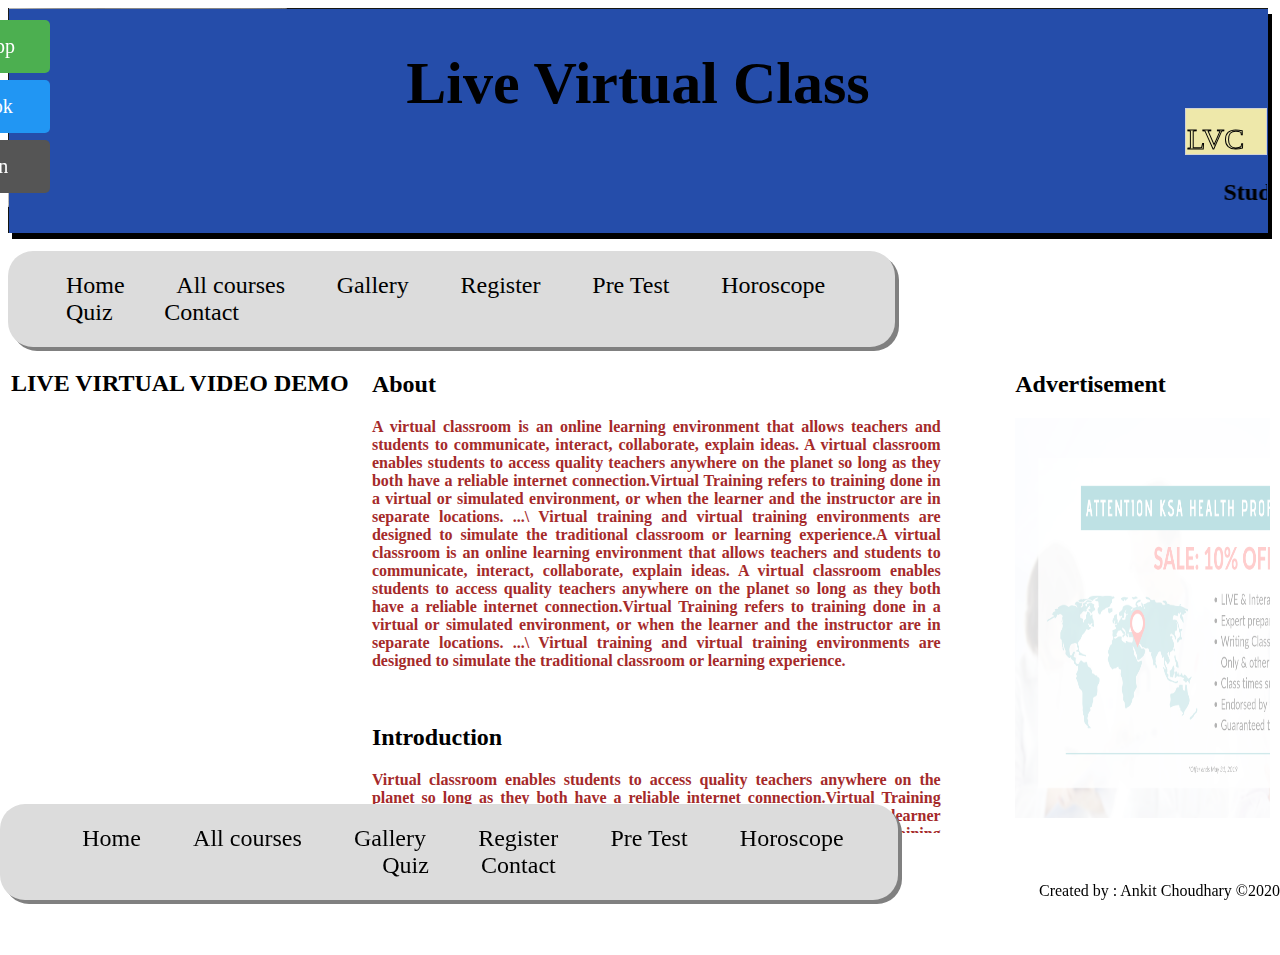
<file: index.html>
<!DOCTYPE html>
<html>
    <head>

        <title>Live Virtual Class</title>
        <link rel="stylesheet" href="css/style.css">

    </head>
    <body>
        <header style="background-image: url(assets/background.jpg);">
            <h1>Live Virtual Class</h1>
           <div id="canvas"><canvas id="myCanvas" width="80%" height="45%" style="border:1px solid #d3d3d3;background-color:palegoldenrod;" >
                </canvas>
                
                <script>
                var c = document.getElementById("myCanvas");
                var ctx = c.getContext("2d");
                ctx.font = "30px Italic";
                ctx.textAlign='left';
                ctx.strokeText("LVC",1,40);
                </script></div>
                   <h2> <marquee>Study.Learn.Achieve</marquee></h2>
                    


        </header>
        <div id="social"><a href="www.facebook.com" id="facebook">Facebook</a>
            <a href="www.linkedin.com" id="linkedin">LinkedIn</a>
        <a href="www.whatsapp.com" id="whatsapp">Whatsapp</a></div> <br>
        
        <nav>
        <ul>
            <h2>
                <li><a href="index.html">Home</a></li>&nbsp;&nbsp;
                <li><a href="courses.html">All courses</a></li>&nbsp;&nbsp;
                <li><a href="gallery.html">Gallery</a></li>&nbsp;&nbsp;
                <li><a href="Registration.html">Register</a></li>&nbsp;&nbsp;
                <li><a href="pretest.html">Pre Test</a></li>&nbsp;&nbsp;
                <li><a href="testing.html">Horoscope</a></li>&nbsp;&nbsp;
                <li><a href="quiz.html">Quiz</a></li>&nbsp;&nbsp;
                <li><a href="contact.html">Contact</a></li>
            </h2>
        </ul>


        </nav>
        <section>
            <article>
                <div>
                    <div id="div1">
                       <h2> LIVE VIRTUAL VIDEO DEMO</h2>
                        <iframe width="350" height="560" src="https://www.youtube.com/embed/gqYSdflvfQk" 
                        frameborder="0" allow="accelerometer; autoplay; encrypted-media; gyroscope; picture-in-picture" allowfullscreen></iframe>
                    </div>

            
                <div id="div2">
                        <h2>About</h2><p>A virtual classroom is an online learning environment that allows teachers and students to communicate, interact, collaborate, explain ideas. 
                            A virtual classroom enables students to access quality teachers anywhere on the planet so long as they both have a reliable internet connection.Virtual Training refers to training done in a virtual or simulated environment, or when the learner and the instructor are in separate locations. ...\
                             Virtual training and virtual training environments are designed to simulate the traditional classroom or learning experience.A virtual classroom is an online learning environment that allows teachers and students to communicate, interact, collaborate, explain ideas. 
                            A virtual classroom enables students to access quality teachers anywhere on the planet so long as they both have a reliable internet connection.Virtual Training refers to training done in a virtual or simulated environment, or when the learner and the instructor are in separate locations. ...\
                             Virtual training and virtual training environments are designed to simulate the traditional classroom or learning experience. </p><br><h2>Introduction</h2><p> Virtual classroom enables students to access quality teachers anywhere on the planet so long as they both have a reliable internet connection.Virtual Training refers to training done in a virtual or simulated environment, or when the learner and the instructor are in separate locations. ...\
                             Virtual training and virtual training environments are designed to simulate the traditional classroom or learning experience.A virtual classroom is an online learning environment that allows teachers and students to communicate, interact, collaborate, explain ideas. 
                            </p>
            </div>
            <div id="div3">
                <h2>Advertisement</h2>
                <img src="assets/ad2.png" width="400px" height="400px">
            </div>
</div>        </article>
        </section>
       <footer align="center"> <nav>
        <ul>
            <h2>
                <li><a href="index.html">Home</a></li>&nbsp;&nbsp;
                <li><a href="courses.html">All courses</a></li>&nbsp;&nbsp;
                <li><a href="gallery.html">Gallery</a></li>&nbsp;&nbsp;
                <li><a href="Registration.html">Register</a></li>&nbsp;&nbsp;
                <li><a href="pretest.html">Pre Test</a></li>&nbsp;&nbsp;
                <li><a href="testing.html">Horoscope</a></li>&nbsp;&nbsp;
                <li><a href="quiz.html">Quiz</a></li>&nbsp;&nbsp;
                <li><a href="contact.html">Contact</a></li>
            </h2>
        </ul>


        </nav></footer>
        <footer align="right">Created by : Ankit Choudhary&nbsp;&copy;2020</footer>
    </body>
</html>
</file>
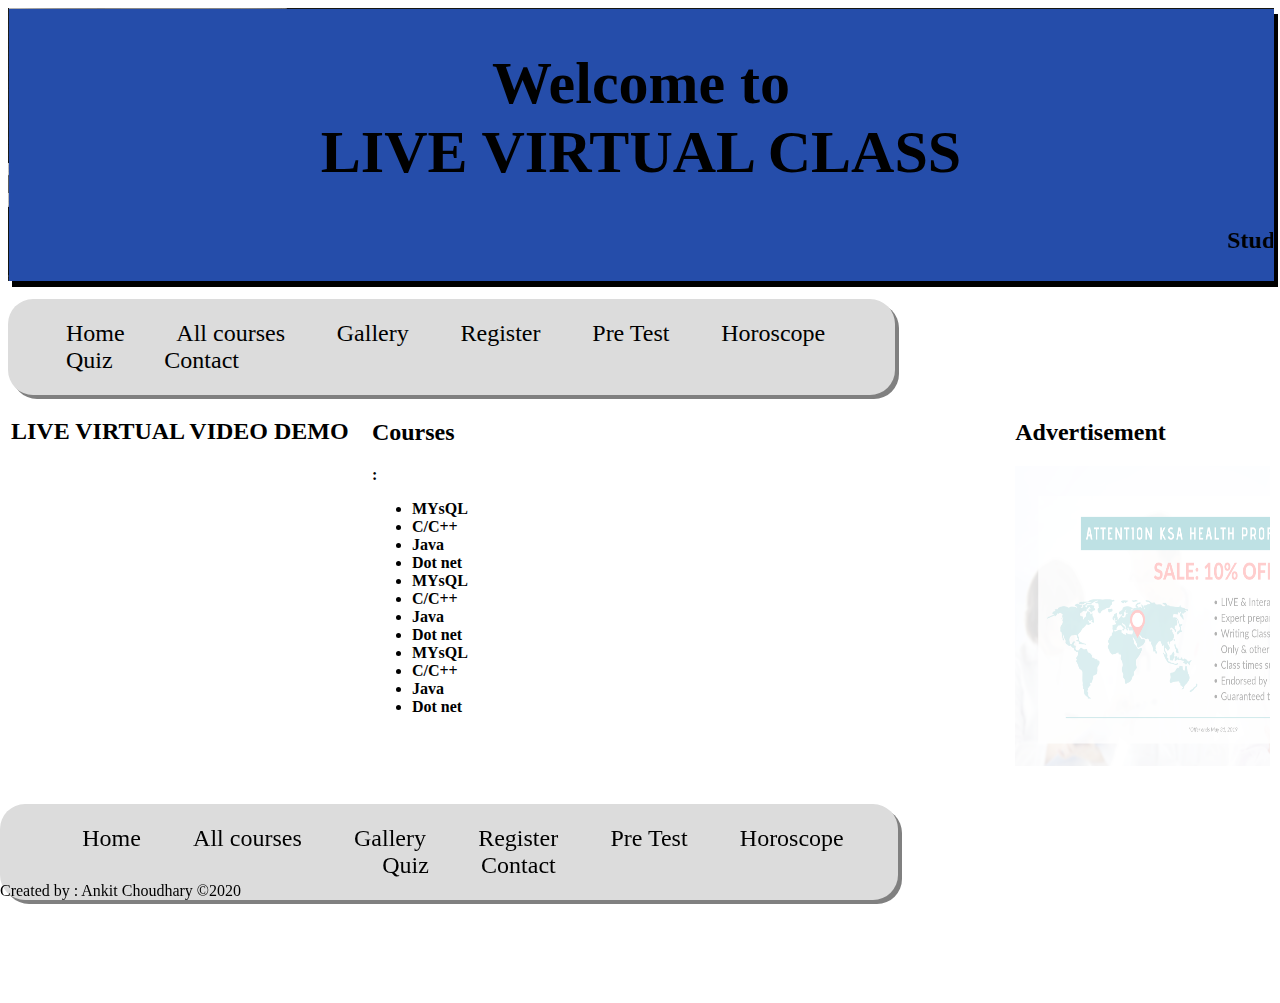
<file: courses.html>
<!DOCTYPE html>
<html>
    <head>
        <meta name="viewport" content="width=device-width, initial-scale=1.0">
        <title>Live Virtual Class</title>
        <link rel="stylesheet" href="css/style.css">

    </head>
    <body>
        <header style="background-image: url(assets/background.jpg); width: 100%; height: 25%;">
                
                    <h1>Welcome to<br>LIVE VIRTUAL CLASS</h1>
                   <h2> <marquee>Study.Learn.Achieve</marquee></h2>
                    


        </header><br>
        <nav>
        <ul>
            <h2>
                <li><a href="index.html">Home</a></li>&nbsp;&nbsp;
                <li><a href="courses.html">All courses</a></li>&nbsp;&nbsp;
                <li><a href="gallery.html">Gallery</a></li>&nbsp;&nbsp;
                <li><a href="Registration.html">Register</a></li>&nbsp;&nbsp;
                <li><a href="pretest.html">Pre Test</a></li>&nbsp;&nbsp;
                <li><a href="testing.html">Horoscope</a></li>&nbsp;&nbsp;
                <li><a href="quiz.html">Quiz</a></li>&nbsp;&nbsp;
                <li><a href="Contact.html">Contact</a></li>
            </h2>
        </ul>


        </nav>
        <section>
            <article>
                <div>
                    <div id="div1">
                       <h2> LIVE VIRTUAL VIDEO DEMO</h2>
                        <iframe width="350" height="550" src="https://www.youtube.com/embed/gqYSdflvfQk" 
                        frameborder="0" allow="accelerometer; autoplay; encrypted-media; gyroscope; picture-in-picture" allowfullscreen></iframe>
                    </div>

            
                <div id="div2"><b>
                        <h2>Courses</h2>:<br>
                        <ul>
                            <li>MYsQL</li>
                            <li>C/C++</li>
                            <li>Java</li>
                            <li>Dot net</li>
                            <li>MYsQL</li>
                            <li>C/C++</li>
                            <li>Java</li>
                            <li>Dot net</li>
                            <li>MYsQL</li>
                            <li>C/C++</li>
                            <li>Java</li>
                            <li>Dot net</li>
                        </ul>
            </b></div>
            <div id="div3">
                <h2>Advertisement</h2>
                <img src="assets/ad2.png" width="400px" height="300px">
            </div>
</div>        </article>
        </section>
       <footer align="center"> <nav>
        <ul>
            <h2>
                <li><a href="index.html">Home</a></li>&nbsp;&nbsp;
                <li><a href="courses.html">All courses</a></li>&nbsp;&nbsp;
                <li><a href="gallery.html">Gallery</a></li>&nbsp;&nbsp;
                <li><a href="Registration.html">Register</a></li>&nbsp;&nbsp;
                <li><a href="pretest.html">Pre Test</a></li>&nbsp;&nbsp;
                <li><a href="testing.html">Horoscope</a></li>&nbsp;&nbsp;
                <li><a href="quiz.html">Quiz</a></li>&nbsp;&nbsp;
                <li><a href="Contact.html">Contact</a></li>
            </h2>
        </ul>


        </nav></footer>
        <footer align="left">Created by : Ankit Choudhary&nbsp;&copy;2020</footer>
    </body>
</html>
</file>
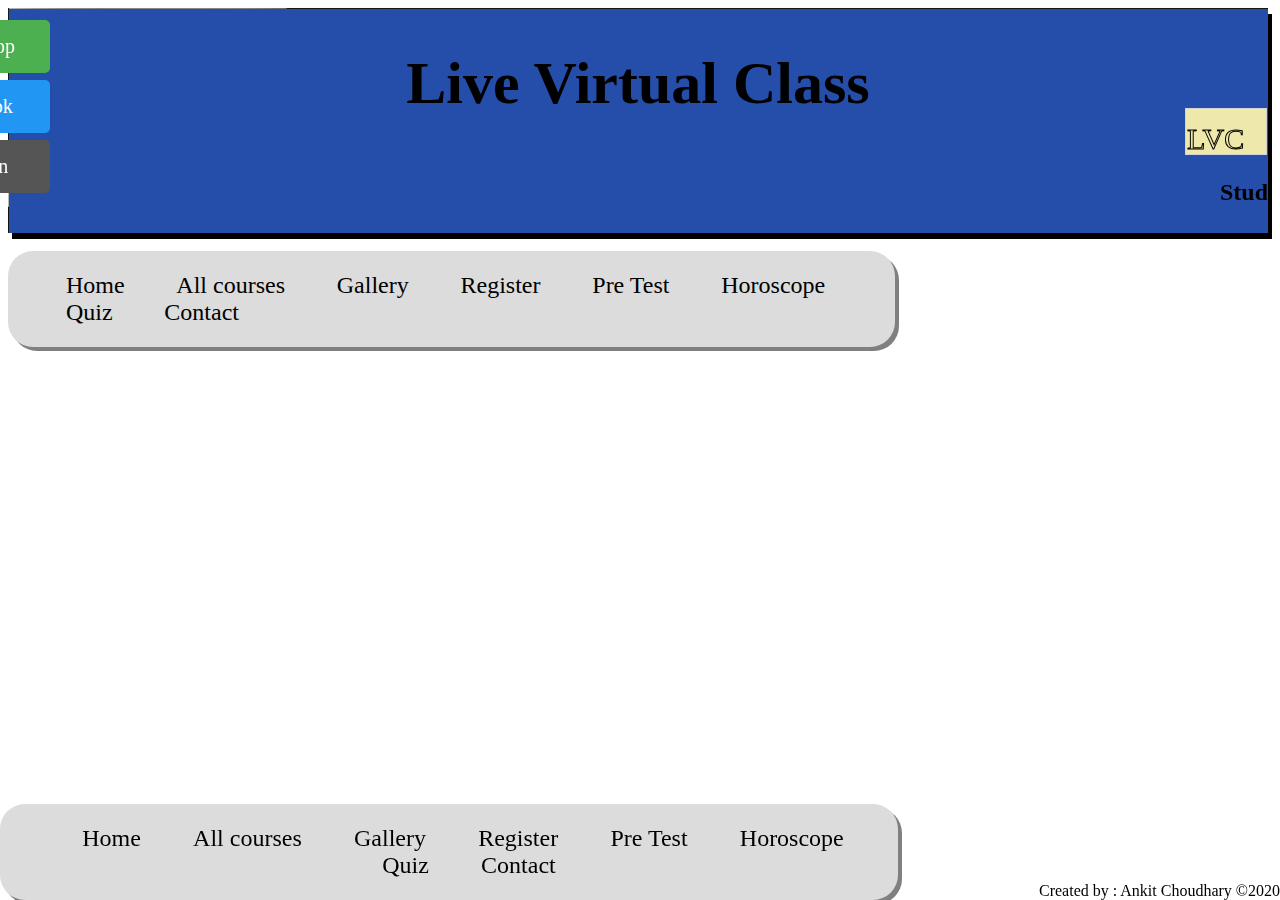
<file: form.html>
<!DOCTYPE html>
<html>
    <head>

        <title>Live Virtual Class</title>
        <link rel="stylesheet" href="css/style.css">

    </head>
    <body>
        <header style="background-image: url(assets/background.jpg);">
            <h1>Live Virtual Class</h1>
           <div id="canvas"><canvas id="myCanvas" width="80%" height="45%" style="border:1px solid #d3d3d3;background-color:palegoldenrod;" >
                </canvas>
                
                <script>
                var c = document.getElementById("myCanvas");
                var ctx = c.getContext("2d");
                ctx.font = "30px Italic";
                ctx.textAlign='left';
                ctx.strokeText("LVC",1,40);
                </script></div>
                   <h2> <marquee>Study.Learn.Achieve</marquee></h2>
                    


        </header>
        <div id="social"><a href="www.facebook.com" id="facebook">Facebook</a>
            <a href="www.linkedin.com" id="linkedin">LinkedIn</a>
        <a href="www.whatsapp.com" id="whatsapp">Whatsapp</a></div> <br>
        
        <nav>
        <ul>
            <h2>
                <li><a href="index.html">Home</a></li>&nbsp;&nbsp;
                <li><a href="courses.html">All courses</a></li>&nbsp;&nbsp;
                <li><a href="gallery.html">Gallery</a></li>&nbsp;&nbsp;
                <li><a href="Registration.html">Register</a></li>&nbsp;&nbsp;
                <li><a href="pretest.html">Pre Test</a></li>&nbsp;&nbsp;
                <li><a href="testing.html">Horoscope</a></li>&nbsp;&nbsp;
                <li><a href="quiz.html">Quiz</a></li>&nbsp;&nbsp;
                <li><a href="Contact.html">Contact</a></li>
            </h2>
        </ul>


        </nav>
        <section>
            <article>
                        
            </article>
        </section>
       <footer align="center"> <nav>
        <ul>
            <h2>
                <li><a href="index.html">Home</a></li>&nbsp;&nbsp;
                <li><a href="courses.html">All courses</a></li>&nbsp;&nbsp;
                <li><a href="gallery.html">Gallery</a></li>&nbsp;&nbsp;
                <li><a href="Registration.html">Register</a></li>&nbsp;&nbsp;
                <li><a href="pretest.html">Pre Test</a></li>&nbsp;&nbsp;
                <li><a href="testing.html">Horoscope</a></li>&nbsp;&nbsp;
                <li><a href="quiz.html">Quiz</a></li>&nbsp;&nbsp;
                <li><a href="Contact.html">Contact</a></li>
            </h2>
        </ul>


        </nav></footer>
        <footer align="right">Created by : Ankit Choudhary&nbsp;&copy;2020</footer>
    </body>
</html>
</file>
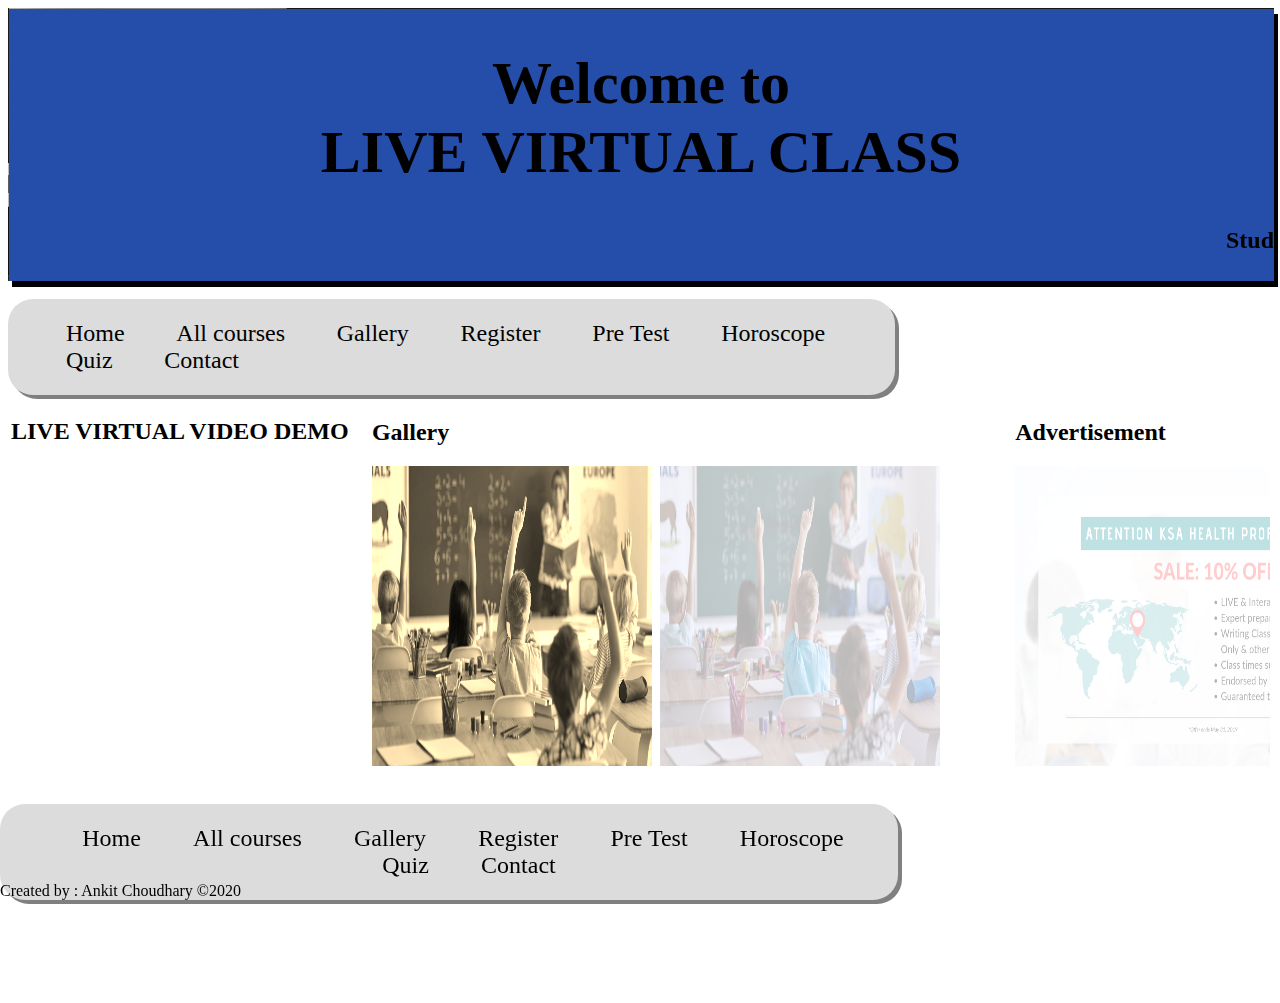
<file: gallery.html>
<!DOCTYPE html>
<html>
    <head>

        <title>Live Virtual Class</title>
        <link rel="stylesheet" href="css/style.css">

    </head>
    <body>
        <header style="background-image: url(assets/background.jpg); width: 100%; height: 25%;">
                
                    <h1>Welcome to<br>LIVE VIRTUAL CLASS</h1>
                   <h2> <marquee>Study.Learn.Achieve</marquee></h2>
                    


        </header><br>
        <nav>
        <ul>
            <h2>
                <li><a href="index.html">Home</a></li>&nbsp;&nbsp;
                <li><a href="courses.html">All courses</a></li>&nbsp;&nbsp;
                <li><a href="gallery.html">Gallery</a></li>&nbsp;&nbsp;
                <li><a href="Registration.html">Register</a></li>&nbsp;&nbsp;
                <li><a href="pretest.html">Pre Test</a></li>&nbsp;&nbsp;
                <li><a href="testing.html">Horoscope</a></li>&nbsp;&nbsp;
                <li><a href="quiz.html">Quiz</a></li>&nbsp;&nbsp;
                <li><a href="Contact.html">Contact</a></li>
            </h2>
        </ul>


        </nav>
        <section>
            <article>
                <div>
                    <div id="div1">
                       <h2> LIVE VIRTUAL VIDEO DEMO</h2>
                        <iframe width="350" height="560" src="https://www.youtube.com/embed/gqYSdflvfQk" 
                        frameborder="0" allow="accelerometer; autoplay; encrypted-media; gyroscope; picture-in-picture" allowfullscreen></iframe>
                    </div>

            
                <div id="div2">
                        <h2>Gallery</h2>
                        <img src="assets/gallery.jpg" width="280px" height="300px" id="sepia">&nbsp;
                        <img src="assets/gallery.jpg" width="280px" height="300px" id="blur">&nbsp;
                        
            </div>
            <div id="div3">
                <h2>Advertisement</h2>
                <img src="assets/ad2.png" width="400px" height="300px">
            </div>
</div>        </article>
        </section>
       <footer align="center"> <nav>
        <ul>
            <h2>
                <li><a href="index.html">Home</a></li>&nbsp;&nbsp;
                <li><a href="courses.html">All courses</a></li>&nbsp;&nbsp;
                <li><a href="gallery.html">Gallery</a></li>&nbsp;&nbsp;
                <li><a href="Registration.html">Register</a></li>&nbsp;&nbsp;
                <li><a href="pretest.html">Pre Test</a></li>&nbsp;&nbsp;
                <li><a href="testing.html">Horoscope</a></li>&nbsp;&nbsp;
                <li><a href="quiz.html">Quiz</a></li>&nbsp;&nbsp;
                <li><a href="Contact.html">Contact</a></li>
            </h2>
        </ul>


        </nav></footer>
        <footer align="left">Created by : Ankit Choudhary&nbsp;&copy;2020</footer>
    </body>
</html>
</file>
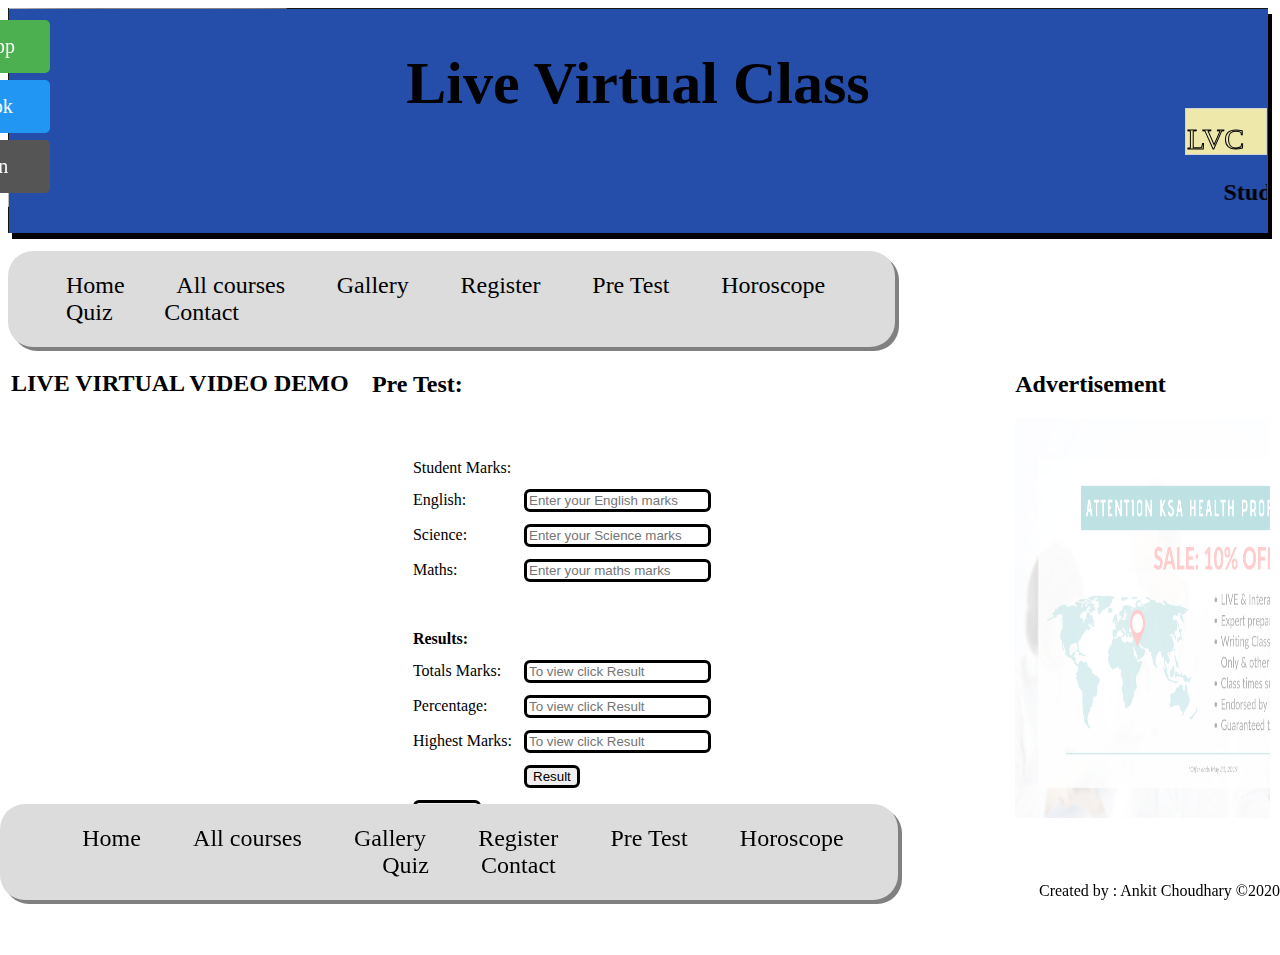
<file: pretest.html>
<!DOCTYPE html>
<html>
    <head>

        <title>Live Virtual Class</title>
        <link rel="stylesheet" href="css/style.css">
        <script src="js/script.js"></script>

    </head>
    <body>
        <header style="background-image: url(assets/background.jpg);">
            <h1>Live Virtual Class</h1>
           <div id="canvas"><canvas id="myCanvas" width="80%" height="45%" style="border:1px solid #d3d3d3;background-color:palegoldenrod;" >
                </canvas>
                
                <script>
                var c = document.getElementById("myCanvas");
                var ctx = c.getContext("2d");
                ctx.font = "30px Italic";
                ctx.textAlign='left';
                ctx.strokeText("LVC",1,40);
                </script></div>
                   <h2> <marquee>Study.Learn.Achieve</marquee></h2>
                    


        </header>
        <div id="social"><a href="www.facebook.com" id="facebook">Facebook</a>
            <a href="www.linkedin.com" id="linkedin">LinkedIn</a>
        <a href="www.whatsapp.com" id="whatsapp">Whatsapp</a></div> <br>
        
        <nav>
        <ul>
            <h2>
                <li><a href="index.html">Home</a></li>&nbsp;&nbsp;
                <li><a href="courses.html">All courses</a></li>&nbsp;&nbsp;
                <li><a href="gallery.html">Gallery</a></li>&nbsp;&nbsp;
                <li><a href="Registration.html">Register</a></li>&nbsp;&nbsp;
                <li><a href="pretest.html">Pre Test</a></li>&nbsp;&nbsp;
                <li><a href="testing.html">Horoscope</a></li>&nbsp;&nbsp;
                <li><a href="quiz.html">Quiz</a></li>&nbsp;&nbsp;
                <li><a href="Contact.html">Contact</a></li>
            </h2>
        </ul>


        </nav>
        <section>
            <article>
                <div>
                    <div id="div1">
                       <h2> LIVE VIRTUAL VIDEO DEMO</h2>
                        <iframe width="350" height="560" src="https://www.youtube.com/embed/gqYSdflvfQk" 
                        frameborder="0" allow="accelerometer; autoplay; encrypted-media; gyroscope; picture-in-picture" allowfullscreen></iframe>
                    </div>

            
                <div id="div2">
                        <h2>Pre Test:</h2>
                        
                            <form method="POST" action="pretest.html" name="form1" onsubmit="return validate()">
                                <table id="tab1" cellspacing="10">
                                    
                            <tr><td>Student Marks:</td></tr>
                            <tr><td>English:</td><td><input type="text" id="txt1" placeholder="Enter your English marks"></td></tr>
                            <tr><td>Science:</td><td><input type="text" id="txt3" placeholder="Enter your Science marks"></td></tr>
                            <tr><td>Maths:</td><td><input type="text" id="txt4" placeholder="Enter your maths marks"></td></tr>
                            <tr><td><br><br><b>Results:</b></td></tr>
                            <tr><td>Totals Marks:</td><td><input type="text" id="rslt1" readonly="readonly" placeholder="To view click Result"></td></tr>
                            <tr><td>Percentage:</td><td><input type="text" id="rslt2" readonly="readonly" placeholder="To view click Result"></td></tr>
                            <tr><td>Highest Marks:</td><td><input type="text" id="rslt3" readonly="readonly" placeholder="To view click Result"></td></tr>
                            <tr><td></td><td><input type="button" id="submit" value="Result" onclick="calculate()" ></td></tr>
                            <tr><td><input type="button" value="suscribe" onclick="sus()"></td><td><script>function sus(){var email=prompt("Enter your email:");
                        alert(email+" "+"suscribed");}</script></td></tr>
                        </table>
                        </form>
                        
                      
                        
            </div>
            <div id="div3">
                <h2>Advertisement</h2>
                <img src="assets/ad2.png" width="400px" height="400px">
            </div>
</div>        </article>
        </section>
       <footer align="center"> <nav>
        <ul>
            <h2>
                <li><a href="index.html">Home</a></li>&nbsp;&nbsp;
                <li><a href="courses.html">All courses</a></li>&nbsp;&nbsp;
                <li><a href="gallery.html">Gallery</a></li>&nbsp;&nbsp;
                <li><a href="Registration.html">Register</a></li>&nbsp;&nbsp;
                <li><a href="pretest.html">Pre Test</a></li>&nbsp;&nbsp;
                <li><a href="testing.html">Horoscope</a></li>&nbsp;&nbsp;
                <li><a href="quiz.html">Quiz</a></li>&nbsp;&nbsp;
                <li><a href="Contact.html">Contact</a></li>
            </h2>
        </ul>


        </nav></footer>
        <footer align="right">Created by : Ankit Choudhary&nbsp;&copy;2020</footer>
    </body>
</html>
</file>
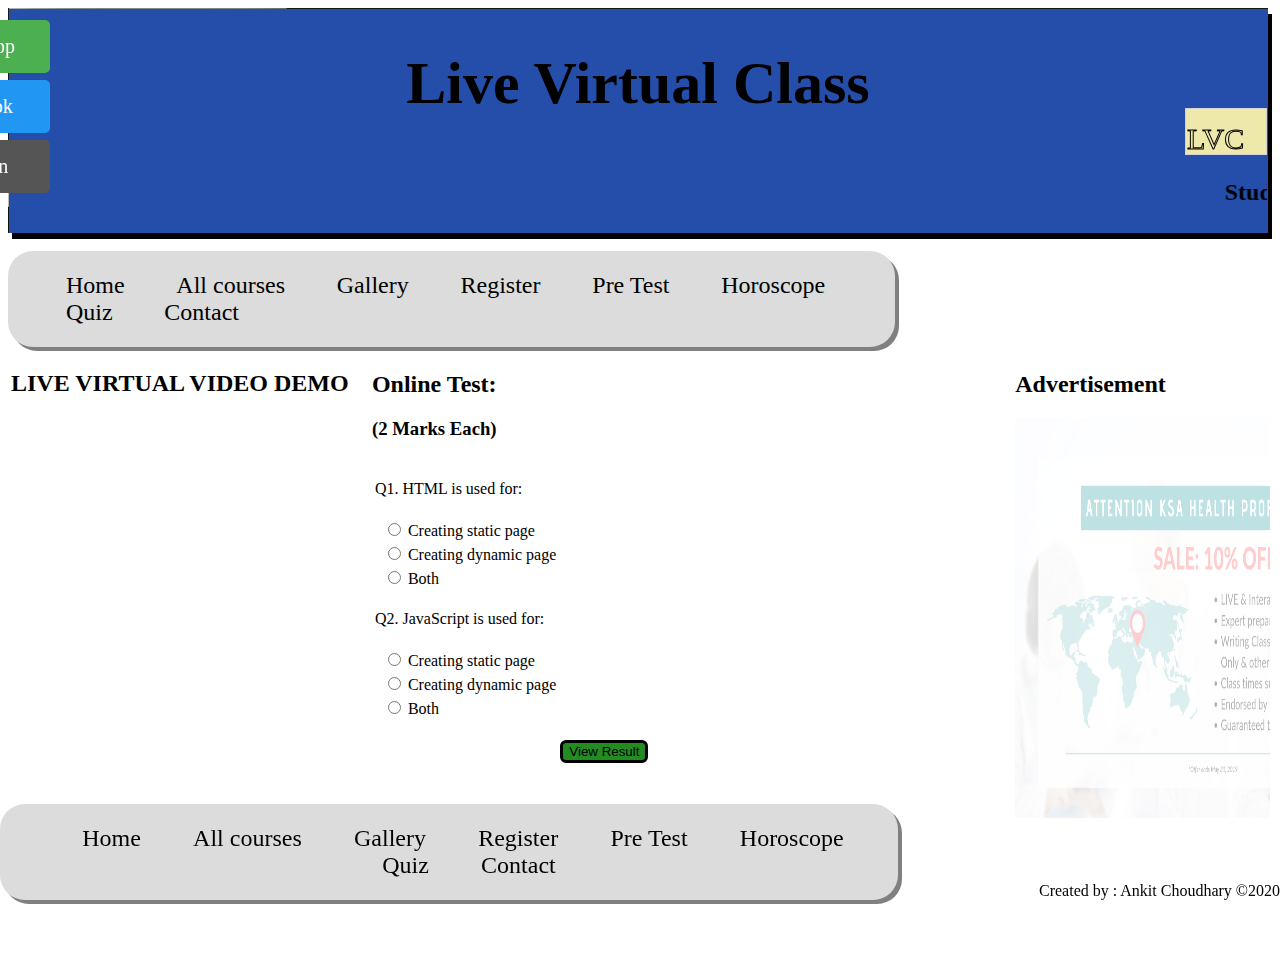
<file: quiz.html>
<!DOCTYPE html>
<html>
    <head>

        <title>Live Virtual Class</title>
        <link rel="stylesheet" href="css/style.css">
        <script src="js/script2.js"></script>

    </head>
    <body>
        <header style="background-image: url(assets/background.jpg);">
            <h1>Live Virtual Class</h1>
           <div id="canvas"><canvas id="myCanvas" width="80%" height="45%" style="border:1px solid #d3d3d3;background-color:palegoldenrod;" >
                </canvas>
                
                <script>
                var c = document.getElementById("myCanvas");
                var ctx = c.getContext("2d");
                ctx.font = "30px Italic";
                ctx.textAlign='left';
                ctx.strokeText("LVC",1,40);
                </script></div>
                   <h2> <marquee>Study.Learn.Achieve</marquee></h2>
                    


        </header>
        <div id="social"><a href="www.facebook.com" id="facebook">Facebook</a>
            <a href="www.linkedin.com" id="linkedin">LinkedIn</a>
        <a href="www.whatsapp.com" id="whatsapp">Whatsapp</a></div> <br>
        
        <nav>
        <ul>
            <h2>
                <li><a href="index.html">Home</a></li>&nbsp;&nbsp;
                <li><a href="courses.html">All courses</a></li>&nbsp;&nbsp;
                <li><a href="gallery.html">Gallery</a></li>&nbsp;&nbsp;
                <li><a href="Registration.html">Register</a></li>&nbsp;&nbsp;
                <li><a href="pretest.html">Pre Test</a></li>&nbsp;&nbsp;
                <li><a href="testing.html">Horoscope</a></li>&nbsp;&nbsp;
                <li><a href="quiz.html">Quiz</a></li>&nbsp;&nbsp;
                <li><a href="Contact.html">Contact</a></li>
            </h2>
        </ul>


        </nav>
        <section>
            <article>
                <div>
                    <div id="div1">
                       <h2> LIVE VIRTUAL VIDEO DEMO</h2>
                        <iframe width="350" height="560" src="https://www.youtube.com/embed/gqYSdflvfQk" 
                        frameborder="0" allow="accelerometer; autoplay; encrypted-media; gyroscope; picture-in-picture" allowfullscreen></iframe>
                    </div>

            
                <div id="div2">
                        <h2>Online Test:</h2><h3>(2 Marks Each)</h3><br>
                        <form method="POST" onsubmit="Jfunq()" action="quiz.html" name="form3">
                            <table id="tabq">
                                <tr><td>Q1.&nbsp;HTML is used for:</td></tr>
                                <tr><td><br>&nbsp;&nbsp;<input type="radio" name="option" value="q11">&nbsp;Creating static page</td></tr>
                                <tr><td>&nbsp;&nbsp;<input type="radio" name="option" value="q12">&nbsp;Creating dynamic page</td></tr>
                                <tr><td>&nbsp;&nbsp;<input type="radio" name="option" value="q13">&nbsp;Both</td></tr>
                                <tr><td><br>Q2.&nbsp;JavaScript is used for:</td></tr>
                                <tr><td><br>&nbsp;&nbsp;<input type="radio" name="option1" value="q21">&nbsp;Creating static page</td></tr>
                                <tr><td>&nbsp;&nbsp;<input type="radio" name="option1" value="q22">&nbsp;Creating dynamic page</td></tr>
                                <tr><td>&nbsp;&nbsp;<input type="radio" name="option1" value="q23">&nbsp;Both</td></tr>
                                <tr><td></td><td><br><input type="submit" value="View Result" id="submit"></td></tr>
                            </table>
                        </form>

            </div>
            <div id="div3">
                <h2>Advertisement</h2>
                <img src="assets/ad2.png" width="400px" height="400px">
            </div>
</div>        </article>
        </section>
       <footer align="center"> <nav>
        <ul>
            <h2>
                <li><a href="index.html">Home</a></li>&nbsp;&nbsp;
                <li><a href="courses.html">All courses</a></li>&nbsp;&nbsp;
                <li><a href="gallery.html">Gallery</a></li>&nbsp;&nbsp;
                <li><a href="Registration.html">Register</a></li>&nbsp;&nbsp;
                <li><a href="pretest.html">Pre Test</a></li>&nbsp;&nbsp;
                <li><a href="testing.html">Horoscope</a></li>&nbsp;&nbsp;
                <li><a href="quiz.html">Quiz</a></li>&nbsp;&nbsp;
                <li><a href="Contact.html">Contact</a></li>
            </h2>
        </ul>


        </nav></footer>
        <footer align="right">Created by : Ankit Choudhary&nbsp;&copy;2020</footer>
    </body>
</html>
</file>
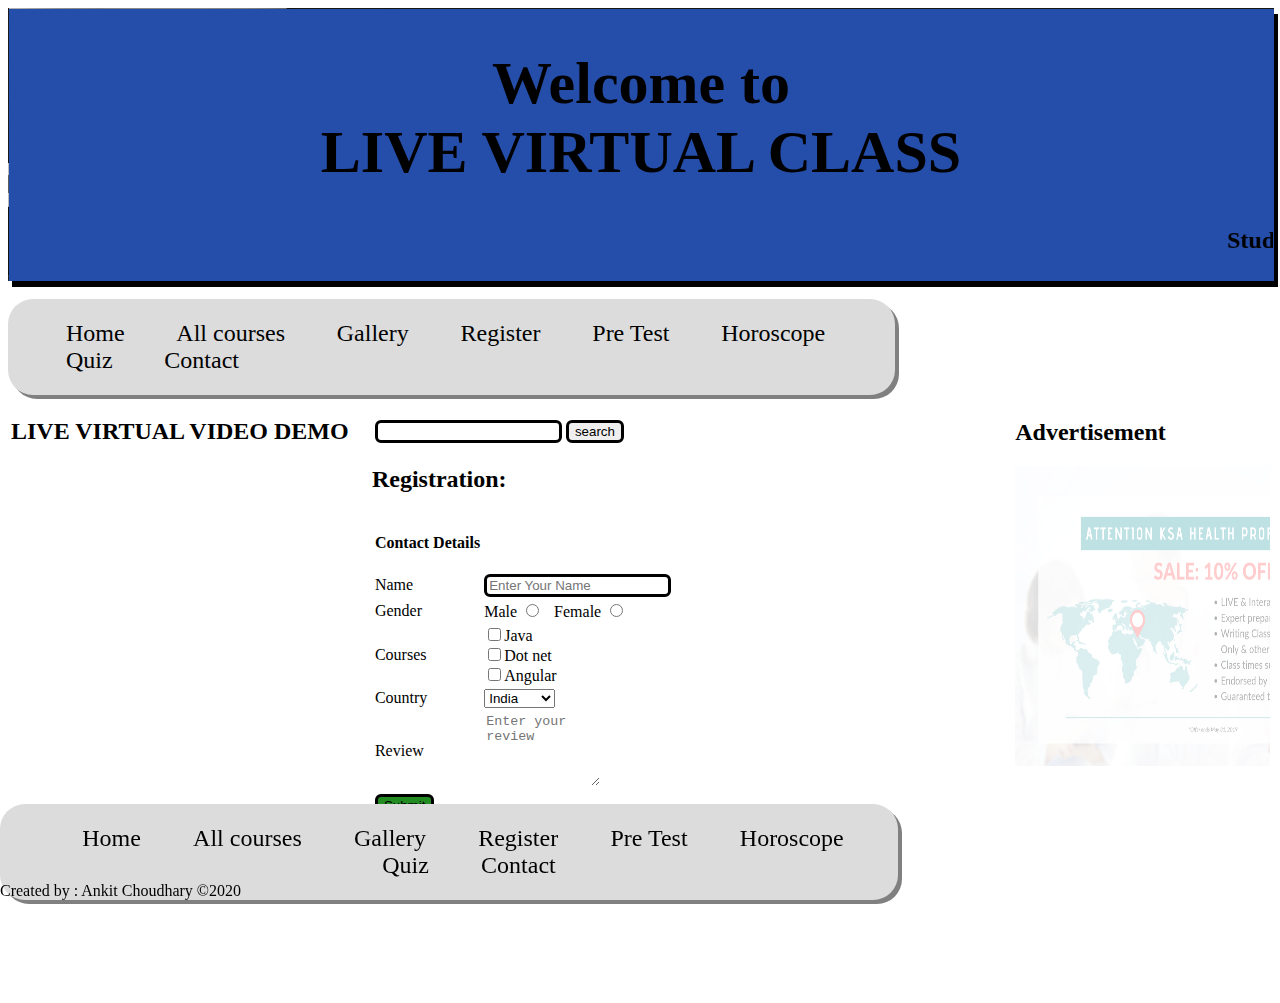
<file: Registration.html>
<!DOCTYPE html>
<html>
    <head>

        <title>Live Virtual Class</title>
        <link rel="stylesheet" href="css/style.css">
        <script src="js/script2.js"></script>
        

    </head>
    <body>
        <header style="background-image: url(assets/background.jpg); width: 100%; height: 25%;">
                
                    <h1>Welcome to<br>LIVE VIRTUAL CLASS</h1>
                   <h2> <marquee>Study.Learn.Achieve</marquee></h2>
                    


        </header><br>
        <nav>
        <ul>
            <h2>
                <li><a href="index.html">Home</a></li>&nbsp;&nbsp;
                <li><a href="courses.html">All courses</a></li>&nbsp;&nbsp;
                <li><a href="gallery.html">Gallery</a></li>&nbsp;&nbsp;
                <li><a href="Registration.html">Register</a></li>&nbsp;&nbsp;
                <li><a href="pretest.html">Pre Test</a></li>&nbsp;&nbsp;
                <li><a href="testing.html">Horoscope</a></li>&nbsp;&nbsp;
                <li><a href="quiz.html">Quiz</a></li>&nbsp;&nbsp;
                <li><a href="Contact.html">Contact</a></li>
            </h2>
        </ul>


        </nav>
        <section>
            <article>
                <div>
                    <div id="div1">
                       <h2> LIVE VIRTUAL VIDEO DEMO</h2>
                        <iframe width="350" height="560" src="https://www.youtube.com/embed/gqYSdflvfQk" 
                        frameborder="0" allow="accelerometer; autoplay; encrypted-media; gyroscope; picture-in-picture" allowfullscreen></iframe>
                    </div>

            
                <div id="div2">
                    <table>
                        <tr><td><br><input type="text" id="search"></td><td><br><input type="button" id="clickit" value="search" onclick="searchit()"></td></tr>
                    </table>

                        <h2>Registration:</h2><br>
                        <form method="POST" name="Form1" onsubmit="return Jfun()" action="index.html"><table border="0" name="table2" class="tab2" padding="2px">
                            <tr><th>Contact Details</th></tr>
                            
                            <tr><td><br>Name</td><td><br><input type="text" name="txt1" placeholder="Enter Your Name" onkeyup="Jfunr(this.value)"></td><td><br><p id="invalid"></p></td></tr>
                            <tr><td>Gender</td><td>Male&nbsp;<input type="radio" name="radio">&nbsp;&nbsp;&nbsp;Female&nbsp;<input type="radio" name="radio"></td></tr>
                            <tr><td>Courses</td><td><input type="checkbox" name="chbx" value="chbx2">Java<br><input type="checkbox" name="chbx" value="chbx3">Dot net<br><input type="checkbox" name="chbx" value="chbx1">Angular</td></tr>
                            <tr><td>Country</td><td><select name="select"><option value="India">India</option><option value="China">China</option><option value="Nepal">Nepal</option><option value="America">America</option></select></td></tr>
                            <tr><td>Review</td><td><textarea name="txt2" placeholder="Enter your review"></textarea></td></tr>
                            <tr><td class="sub"><input type="submit" name="Submit" value="Submit"></td></tr>
                        </table></form>
                        
                       
            </div>
            <div id="div3">
                <h2>Advertisement</h2>
                <img src="assets/ad2.png" width="400px" height="300px">
            </div>
</div>        </article>
        </section>
       <footer align="center"> <nav>
        <ul>
            <h2>
                <li><a href="index.html">Home</a></li>&nbsp;&nbsp;
                <li><a href="courses.html">All courses</a></li>&nbsp;&nbsp;
                <li><a href="gallery.html">Gallery</a></li>&nbsp;&nbsp;
                <li><a href="Registration.html">Register</a></li>&nbsp;&nbsp;
                <li><a href="pretest.html">Pre Test</a></li>&nbsp;&nbsp;
                <li><a href="testing.html">Horoscope</a></li>&nbsp;&nbsp;
                <li><a href="quiz.html">Quiz</a></li>&nbsp;&nbsp;
                <li><a href="Contact.html">Contact</a></li>
            </h2>
        </ul>


        </nav></footer>
        <footer align="left">Created by : Ankit Choudhary&nbsp;&copy;2020</footer>
    </body>
</html>
</file>
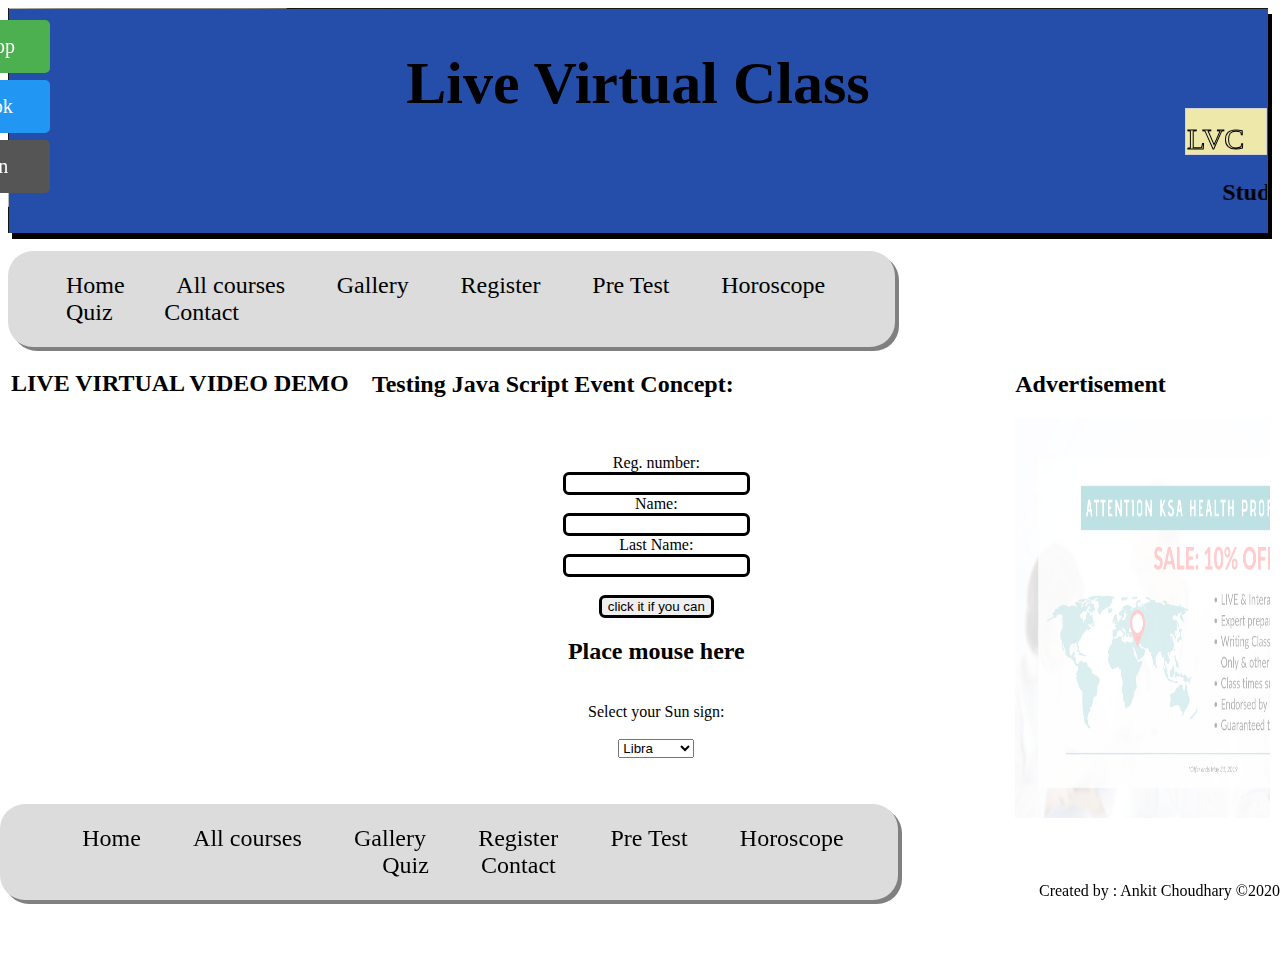
<file: testing.html>
<!DOCTYPE html>
<html>
    <head>

        <title>Live Virtual Class</title>
        <link rel="stylesheet" href="css/style.css">
        <script src="js/script2.js"></script>

    </head>
    <body onload="Jfun1()">
        <header style="background-image: url(assets/background.jpg);">
            <h1>Live Virtual Class</h1>
           <div id="canvas"><canvas id="myCanvas" width="80%" height="45%" style="border:1px solid #d3d3d3;background-color:palegoldenrod;" >
                </canvas>
                
                <script>
                var c = document.getElementById("myCanvas");
                var ctx = c.getContext("2d");
                ctx.font = "30px Italic";
                ctx.textAlign='left';
                ctx.strokeText("LVC",1,40);
                </script></div>
                   <h2> <marquee>Study.Learn.Achieve</marquee></h2>
                    


        </header>
        <div id="social"><a href="www.facebook.com" id="facebook">Facebook</a>
            <a href="www.linkedin.com" id="linkedin">LinkedIn</a>
        <a href="www.whatsapp.com" id="whatsapp">Whatsapp</a></div> <br>
        
        <nav>
        <ul>
            <h2>
                <li><a href="index.html">Home</a></li>&nbsp;&nbsp;
                <li><a href="courses.html">All courses</a></li>&nbsp;&nbsp;
                <li><a href="gallery.html">Gallery</a></li>&nbsp;&nbsp;
                <li><a href="Registration.html">Register</a></li>&nbsp;&nbsp;
                <li><a href="pretest.html">Pre Test</a></li>&nbsp;&nbsp;
                <li><a href="testing.html">Horoscope</a></li>&nbsp;&nbsp;
                <li><a href="quiz.html">Quiz</a></li>&nbsp;&nbsp;
                <li><a href="Contact.html">Contact</a></li>
            </h2>
        </ul>


        </nav>
        <section>
            <article>
                <div>
                    <div id="div1">
                       <h2> LIVE VIRTUAL VIDEO DEMO</h2>
                        <iframe width="350" height="560" src="https://www.youtube.com/embed/gqYSdflvfQk" 
                        frameborder="0" allow="accelerometer; autoplay; encrypted-media; gyroscope; picture-in-picture" allowfullscreen></iframe>
                    </div>

            
                <div id="div2">
                        <h2>Testing Java Script Event Concept:</h2><br><br>
                        
                       <center> <form align="center" name="form">
                            Reg. number:<br><input type="text" id="reg" onkeypress="Jfun3()" readonly><br>
                                Name:<br><input type="text" id="name"><br>
                                Last Name:<br><input type="text" id="lname" onfocus="Jfun6()"><br>
                    
                                <br><input type="button" value="click it if you can" ondblclick="Jfun8()">
                                <h2 id="demo" onmouseover="Jfun4()" onmouseout="Jfun5()">Place mouse here</h2><br>
                                Select your Sun sign:<br><br>
                                <select id="select" onchange="Jfun7()">
                                    <option value="libra">Libra</option>
                                    <option value="aries">Aries</option>
                                    <option value="leo">Leo</option>
                                    <option value="cancer">Cancer</option>
                                    <option value="capricon">Capricon</option>
                                </select>
                                <br><br>
                                <textarea id="textarea"></textarea>
                               
                                
                        </form></center>
            </div>
            <div id="div3">
                <h2>Advertisement</h2>
                <img src="assets/ad2.png" width="400px" height="400px">
            </div>
</div>        </article>
        </section>
       <footer align="center"> <nav>
        <ul>
            <h2>
                <li><a href="index.html">Home</a></li>&nbsp;&nbsp;
                <li><a href="courses.html">All courses</a></li>&nbsp;&nbsp;
                <li><a href="gallery.html">Gallery</a></li>&nbsp;&nbsp;
                <li><a href="Registration.html">Register</a></li>&nbsp;&nbsp;
                <li><a href="pretest.html">Pre Test</a></li>&nbsp;&nbsp;
                <li><a href="testing.html">Horoscope</a></li>&nbsp;&nbsp;
                <li><a href="quiz.html">Quiz</a></li>&nbsp;&nbsp;
                <li><a href="Contact.html">Contact</a></li>
            </h2>
        </ul>


        </nav></footer>
        <footer align="right">Created by : Ankit Choudhary&nbsp;&copy;2020</footer>
    </body>
</html>
</file>
<file: css/style.css>
nav ul li{
    display: inline;
    
    
}

a{
    text-decoration: none;
    padding: 2%;
}
header{
    text-align: center;
    border: 1px solid transparent;
    box-shadow: 4px 6px black;
    margin-right: 4px;
}
h1{
   
    color:black;
    font-size: 60px;
    
}
nav{
    background-color:gainsboro;
    border: 1px solid transparent;
    border-radius: 25px;
    box-shadow: 4px 4px grey;
    width: 70%;
    transition: 1s;
}
nav:hover{
    width: 90%;
    background-color: mediumaquamarine;
}
#div1
{
    float: left;
    width: 28%;
    overflow: hidden;
    padding: 1px;
    margin: 2px;
    height: 480px;
}
#div2{
    float: left;
    overflow: hidden;
    width: 45%;
    padding: 2px;
    margin: 2px;
    height: 480px;
}
#div3{
    margin-top: -400px;
    float: right;
    overflow: hidden;
    width: 20%;
    padding: 2px;
    margin: 2px;
    height: 600px;
    
}

footer{
    left: 0;
    right: 0;
    bottom: 0;
    position: fixed;
    align-content: center;
}
p{
    text-align: justify;
    color: brown;
    font-weight: bold;
}
a:link { color: black;  font-weight: normal }
a:visited { COLOR:green; font-weight: normal }
a:active { COLOR: red; font-weight: bold;  }
a:hover { COLOR: rgb(76, 66, 219);  font-weight: bold }
body {
    
    animation: color 5s infinite; 
  }
  
  @keyframes color {
    
    0% {
      background:lightcoral;
    }
    50%{
        background: lightskyblue;
    }
    100% {
      background:lightcoral;
    }
  }
  img{
      
      filter: opacity(30%);
  }
  #social a {
    position: absolute; 
    left: -80px; 
    transition: 0.3s;
    padding: 15px; 
    width: 100px; 
    text-decoration: none; 
    font-size: 20px; 
    color: white; 
    border-radius: 0 5px 5px 0; 
  }
  
  #social a:hover {
    left: 0; 
  }
  
  
  #whatsapp {
    top: 20px;
    background-color: #4CAF50;
  }
  
  #facebook {
    top: 80px;
    background-color: #2196F3;
  }
  
  
  
  #linkedin {
    top: 140px;
    background-color: #555
  }
  #canvas{
      align-content: right;
      text-align: right;
      margin-top: -50px;
  }
  #sepia{
      filter: sepia(100%);
  }
  #blur{
      filter: blur(100%);
  }
 #tab1{
   padding: 30px;
   
 }
 input{
   border-radius: 6px;
   border: 2px solid black;
   border-width: 3px;
 }
 textarea{
   height: 70px;
   width: 60%;
   border: 3px;
   border-radius: 7px;
 }
 input[type="submit"]{
   background-color: forestgreen;
 }
</file>
